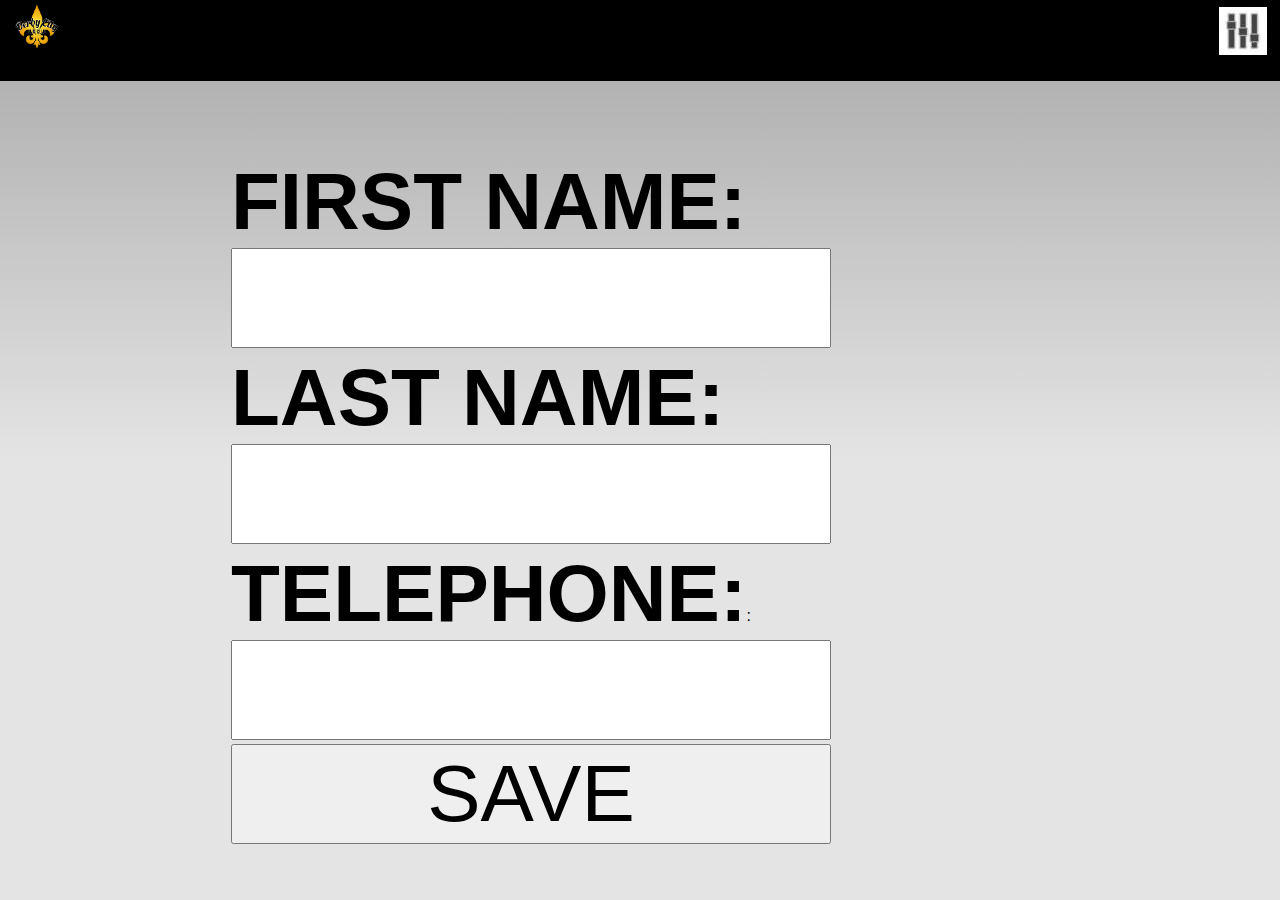
<file: www/register.html>
<html>
  <head>
    <meta charset="utf-8" />
    <meta name="format-detection" content="telephone=no" />
    <!-- WARNING: for iOS 7, remove the width=device-width and height=device-height attributes. See https://issues.apache.org/
    jira/browse/CB-4323 -->
    <meta name="viewport" content="user-scalable=no, initial-scale=1, maximum-scale=1, minimum-scale=1, width=device-width, he
    ight=device-height, target-densitydpi=device-dpi" />
    <link rel="stylesheet" type="text/css" href="css/index.css" />
    <title>Register</title>
  </head>
  <body>
      <div class="action_bar">
          <div class="left">
            <img src='res/icon/android/icon-48-mdpi.png'>
          </div>
          <div class="right">
            <span id='spinner' style='visibility:hidden;'><img src='img/spinner_48x48.gif'></span>
            <a href='settings.html'>
              <img src='img/settings.jpg'>
            </a>
          </div>
      </div>
    <div class="app">
      <br/>
      <form id='runners-form'>
        <table>
          <tr>
            <td>
              <label>First Name:</label><br/>
              <input type='text' id='first_name'>
            </td>
          </tr>
          <tr>
            <td>
              <label>Last Name:</label><br/>
              <input type='text' id='last_name'>
            </td>
          </tr>
          <tr>
            <td>
              <label>Telephone:</label>:
              <input type='number' id='telephone_number'>
            </td>
          </tr>
          <tr>
            <td>
              <input type='submit' value='SAVE'>
            </td>
          </tr>
        </table>
        <input type='hidden' name='run_count' value='0'>
      </form>
    </div>
    <script type="text/javascript" src="js/aws-sdk-2.0.0-rc.15.min.js"></script>
    <script type="text/javascript" src="js/runners.js"></script>
    <script type="text/javascript" src="js/register.js"></script>
  </body>
</html>
</file>
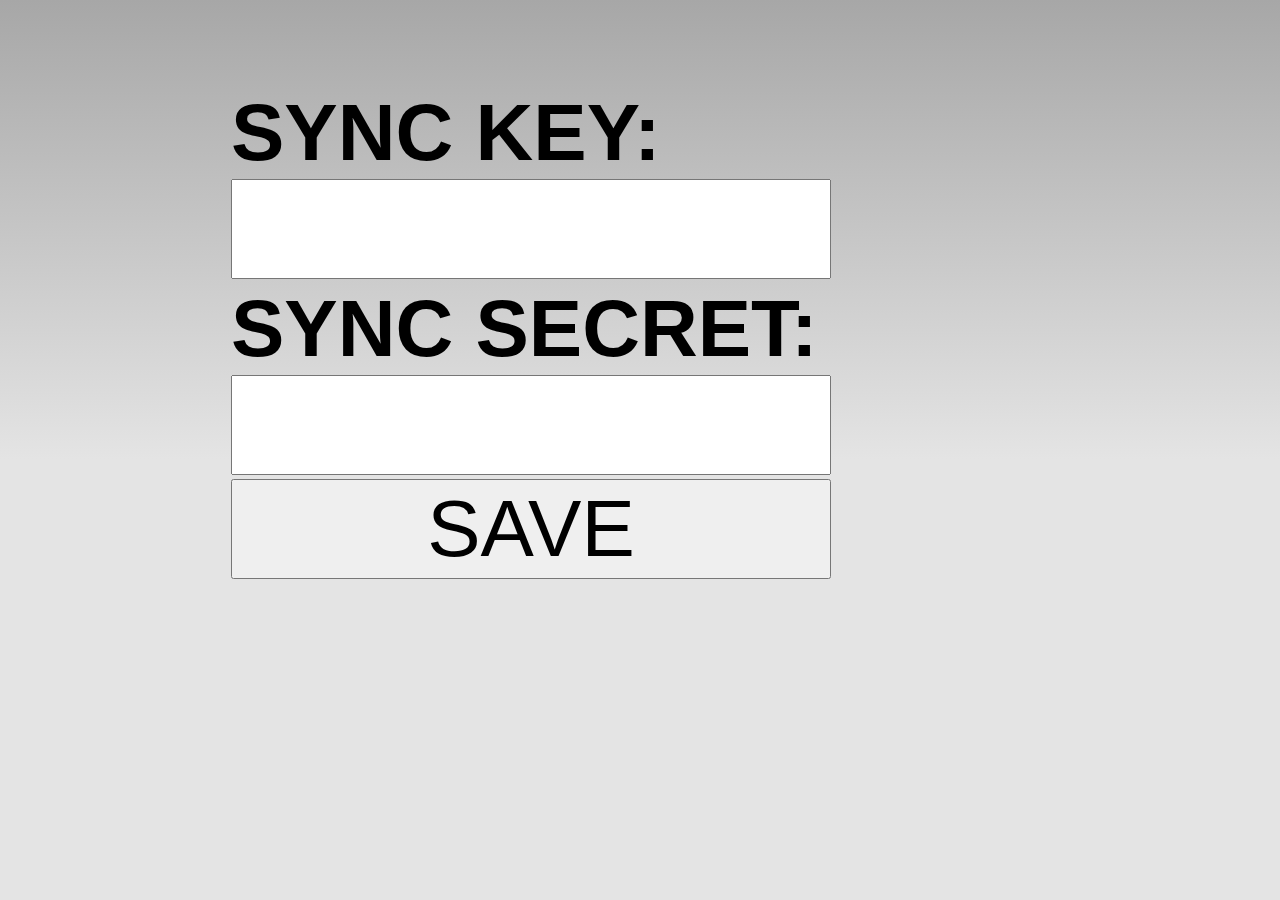
<file: www/settings.html>
<html>
  <head>
  <head>
    <meta charset="utf-8" />
    <meta name="format-detection" content="telephone=no" />
    <meta name="viewport" content="user-scalable=no, initial-scale=1, maximum-scale=1, minimum-scale=1, width=device-width, height=device-height, target-densitydpi=device-dpi" />
    <link rel="stylesheet" type="text/css" href="css/index.css" / >
    <title>Settings</title>
  </head>
  <body>
    <div class="app">
      <form id='settings-form'>
        <table>
          <tr>
            <td>
              <label>Sync Key:</label><br/>
              <input type='text' id='key'>
            </td>
          </tr>
          <tr>
            <td>
              <label>Sync Secret:</label><br/>
              <input type='text' id='secret'>
            </td>
          </tr>
          <tr>
            <td>
              <input type='submit' value='SAVE'>
            </td>
          </tr>
        </table>
      </form>
    </div>  
  </body>
  <script type="text/javascript" src="js/settings.js"></script>
</html>
</file>
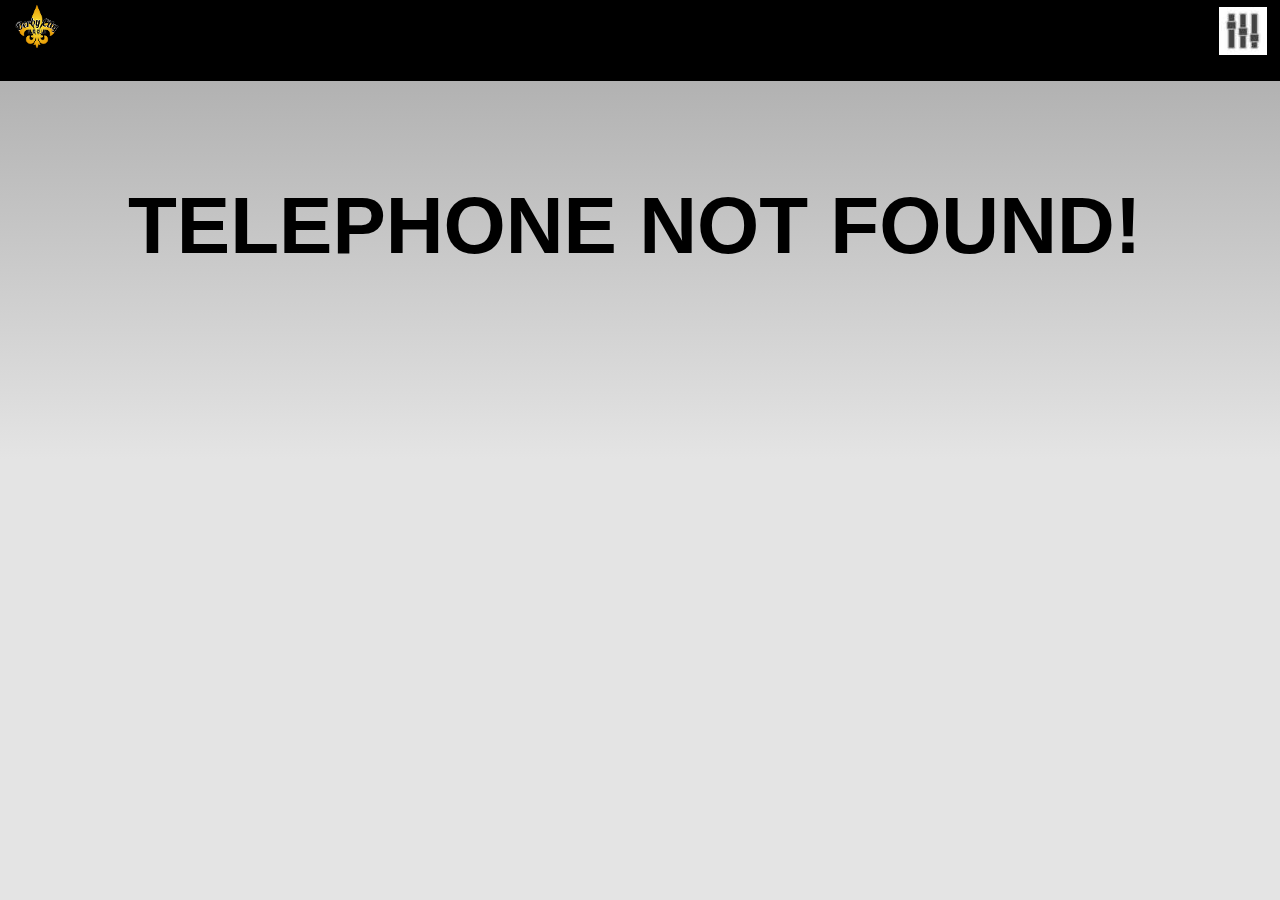
<file: www/sign_in.html>
<html>
  <head>
    <meta charset="utf-8" />
    <meta name="format-detection" content="telephone=no" />
    <meta name="viewport" content="user-scalable=no, initial-scale=1, maximum-scale=1, minimum-scale=1, width=device-width, height=device-height, target-densitydpi=device-dpi" />
    <link rel="stylesheet" type="text/css" href="css/index.css" / >
    <title>Sign In</title>
  </head>
  <body>
      <div class="action_bar">
          <div class="left">
            <img src='res/icon/android/icon-48-mdpi.png'>
          </div>
          <div class="right">
            <span id='spinner' style='visibility:hidden;'><img src='img/spinner_48x48.gif'></span>
            <a href='settings.html'>
              <img src='img/settings.jpg'>
            </a>
          </div>
      </div>
      <div id='result'></div>
  </body>
  <script type="text/javascript" src="js/aws-sdk-2.0.0-rc.15.min.js"></script>
  <script type="text/javascript" src="js/runners.js"></script>
  <script type="text/javascript" src="js/sign_in.js"></script>
</html>
</file>
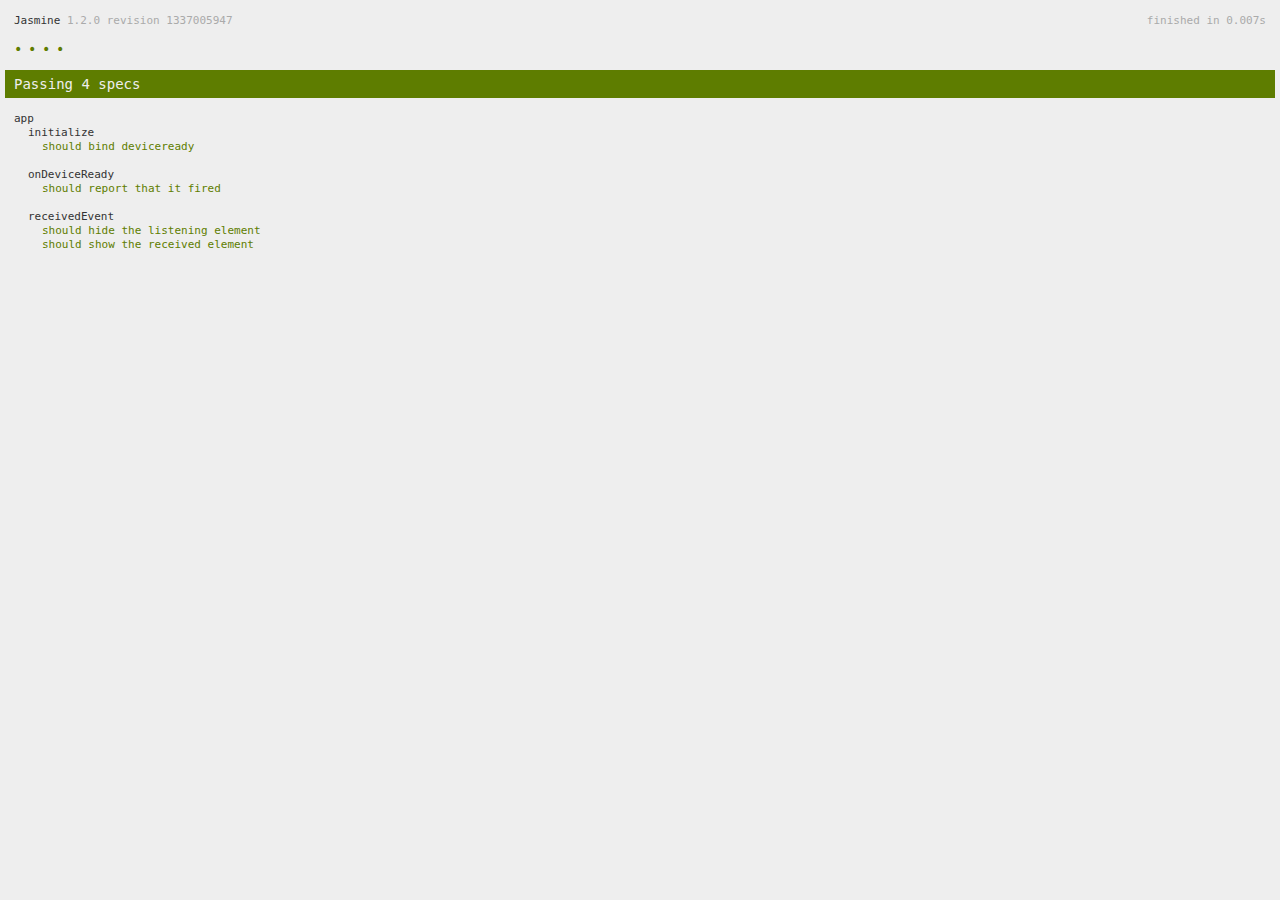
<file: www/spec.html>
<!DOCTYPE html>
<!--
    Licensed to the Apache Software Foundation (ASF) under one
    or more contributor license agreements.  See the NOTICE file
    distributed with this work for additional information
    regarding copyright ownership.  The ASF licenses this file
    to you under the Apache License, Version 2.0 (the
    "License"); you may not use this file except in compliance
    with the License.  You may obtain a copy of the License at

    http://www.apache.org/licenses/LICENSE-2.0

    Unless required by applicable law or agreed to in writing,
    software distributed under the License is distributed on an
    "AS IS" BASIS, WITHOUT WARRANTIES OR CONDITIONS OF ANY
     KIND, either express or implied.  See the License for the
    specific language governing permissions and limitations
    under the License.
-->
<html>
    <head>
        <title>Jasmine Spec Runner</title>

        <!-- jasmine source -->
        <link rel="shortcut icon" type="image/png" href="spec/lib/jasmine-1.2.0/jasmine_favicon.png">
        <link rel="stylesheet" type="text/css" href="spec/lib/jasmine-1.2.0/jasmine.css">
        <script type="text/javascript" src="spec/lib/jasmine-1.2.0/jasmine.js"></script>
        <script type="text/javascript" src="spec/lib/jasmine-1.2.0/jasmine-html.js"></script>

        <!-- include source files here... -->
        <script type="text/javascript" src="js/index.js"></script>

        <!-- include spec files here... -->
        <script type="text/javascript" src="spec/helper.js"></script>
        <script type="text/javascript" src="spec/index.js"></script>

        <script type="text/javascript">
            (function() {
                var jasmineEnv = jasmine.getEnv();
                jasmineEnv.updateInterval = 1000;

                var htmlReporter = new jasmine.HtmlReporter();

                jasmineEnv.addReporter(htmlReporter);

                jasmineEnv.specFilter = function(spec) {
                    return htmlReporter.specFilter(spec);
                };

                var currentWindowOnload = window.onload;

                window.onload = function() {
                    if (currentWindowOnload) {
                        currentWindowOnload();
                    }
                    execJasmine();
                };

                function execJasmine() {
                    jasmineEnv.execute();
                }
            })();
        </script>
    </head>
    <body>
        <div id="stage" style="display:none;"></div>
    </body>
</html>
</file>
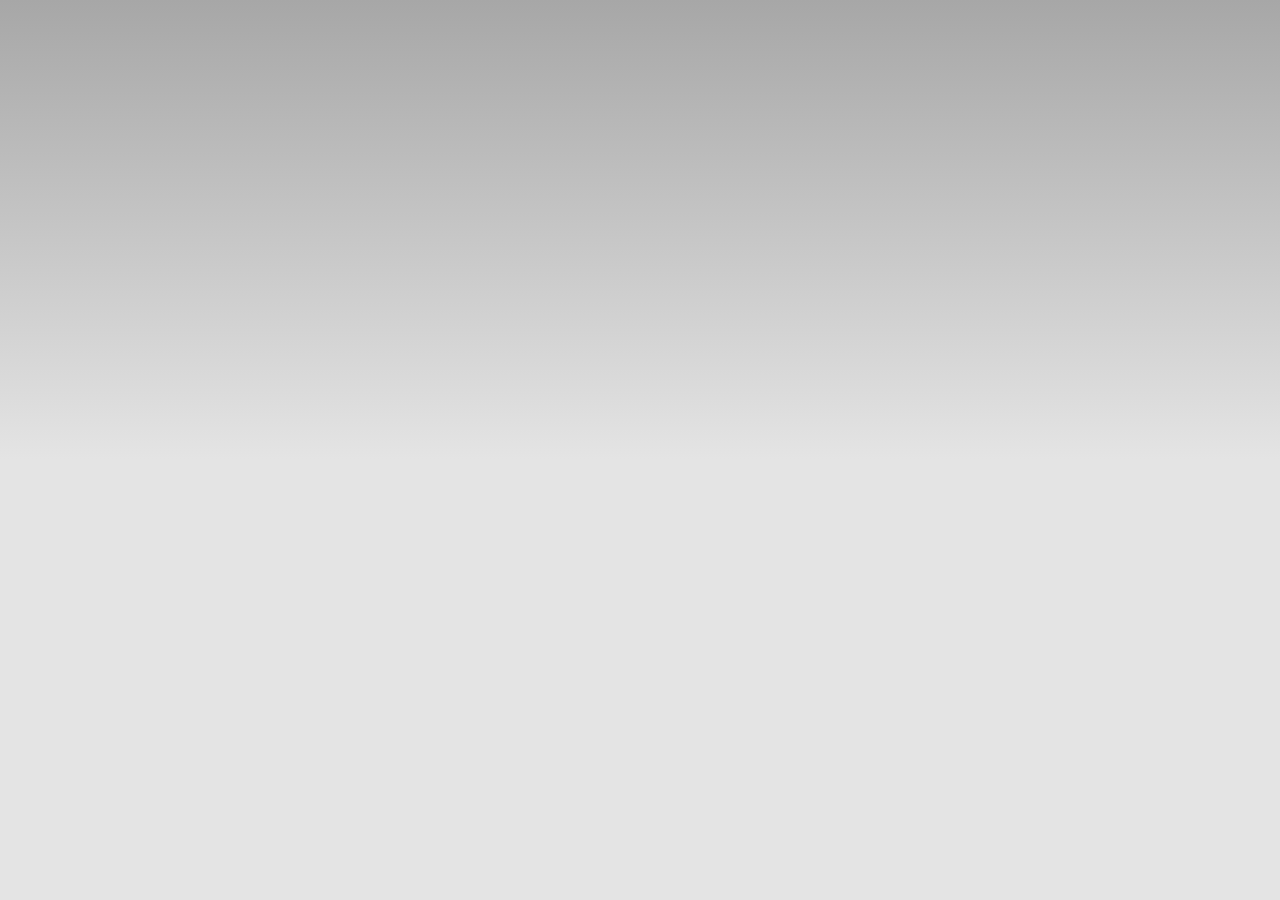
<file: www/sync.html>
<html>
  <head>
  <head>
    <meta charset="utf-8" />
    <meta name="format-detection" content="telephone=no" />
    <meta name="viewport" content="user-scalable=no, initial-scale=1, maximum-scale=1, minimum-scale=1, width=device-width, height=device-height, target-densitydpi=device-dpi" />
    <link rel="stylesheet" type="text/css" href="css/index.css" / >
    <title>Hello World</title>
  </head>
  <body>
    <script src="https://apis.google.com/js/platform.js"></script>
    <div class="g-savetodrive"
         data-src="//example.com/path/to/myfile.pdf"
            data-filename="My Statement.pdf"
               data-sitename="My Company Name">
             </div>
  </body>
  <script type="text/javascript" src="js/runners.js"></script>
  <script type="text/javascript" src="js/sync.js"></script>
</html>
</file>
<file: www/spec/lib/jasmine-1.2.0/jasmine.css>
body { background-color: #eeeeee; padding: 0; margin: 5px; overflow-y: scroll; }

#HTMLReporter { font-size: 11px; font-family: Monaco, "Lucida Console", monospace; line-height: 14px; color: #333333; }
#HTMLReporter a { text-decoration: none; }
#HTMLReporter a:hover { text-decoration: underline; }
#HTMLReporter p, #HTMLReporter h1, #HTMLReporter h2, #HTMLReporter h3, #HTMLReporter h4, #HTMLReporter h5, #HTMLReporter h6 { margin: 0; line-height: 14px; }
#HTMLReporter .banner, #HTMLReporter .symbolSummary, #HTMLReporter .summary, #HTMLReporter .resultMessage, #HTMLReporter .specDetail .description, #HTMLReporter .alert .bar, #HTMLReporter .stackTrace { padding-left: 9px; padding-right: 9px; }
#HTMLReporter #jasmine_content { position: fixed; right: 100%; }
#HTMLReporter .version { color: #aaaaaa; }
#HTMLReporter .banner { margin-top: 14px; }
#HTMLReporter .duration { color: #aaaaaa; float: right; }
#HTMLReporter .symbolSummary { overflow: hidden; *zoom: 1; margin: 14px 0; }
#HTMLReporter .symbolSummary li { display: block; float: left; height: 7px; width: 14px; margin-bottom: 7px; font-size: 16px; }
#HTMLReporter .symbolSummary li.passed { font-size: 14px; }
#HTMLReporter .symbolSummary li.passed:before { color: #5e7d00; content: "\02022"; }
#HTMLReporter .symbolSummary li.failed { line-height: 9px; }
#HTMLReporter .symbolSummary li.failed:before { color: #b03911; content: "x"; font-weight: bold; margin-left: -1px; }
#HTMLReporter .symbolSummary li.skipped { font-size: 14px; }
#HTMLReporter .symbolSummary li.skipped:before { color: #bababa; content: "\02022"; }
#HTMLReporter .symbolSummary li.pending { line-height: 11px; }
#HTMLReporter .symbolSummary li.pending:before { color: #aaaaaa; content: "-"; }
#HTMLReporter .bar { line-height: 28px; font-size: 14px; display: block; color: #eee; }
#HTMLReporter .runningAlert { background-color: #666666; }
#HTMLReporter .skippedAlert { background-color: #aaaaaa; }
#HTMLReporter .skippedAlert:first-child { background-color: #333333; }
#HTMLReporter .skippedAlert:hover { text-decoration: none; color: white; text-decoration: underline; }
#HTMLReporter .passingAlert { background-color: #a6b779; }
#HTMLReporter .passingAlert:first-child { background-color: #5e7d00; }
#HTMLReporter .failingAlert { background-color: #cf867e; }
#HTMLReporter .failingAlert:first-child { background-color: #b03911; }
#HTMLReporter .results { margin-top: 14px; }
#HTMLReporter #details { display: none; }
#HTMLReporter .resultsMenu, #HTMLReporter .resultsMenu a { background-color: #fff; color: #333333; }
#HTMLReporter.showDetails .summaryMenuItem { font-weight: normal; text-decoration: inherit; }
#HTMLReporter.showDetails .summaryMenuItem:hover { text-decoration: underline; }
#HTMLReporter.showDetails .detailsMenuItem { font-weight: bold; text-decoration: underline; }
#HTMLReporter.showDetails .summary { display: none; }
#HTMLReporter.showDetails #details { display: block; }
#HTMLReporter .summaryMenuItem { font-weight: bold; text-decoration: underline; }
#HTMLReporter .summary { margin-top: 14px; }
#HTMLReporter .summary .suite .suite, #HTMLReporter .summary .specSummary { margin-left: 14px; }
#HTMLReporter .summary .specSummary.passed a { color: #5e7d00; }
#HTMLReporter .summary .specSummary.failed a { color: #b03911; }
#HTMLReporter .description + .suite { margin-top: 0; }
#HTMLReporter .suite { margin-top: 14px; }
#HTMLReporter .suite a { color: #333333; }
#HTMLReporter #details .specDetail { margin-bottom: 28px; }
#HTMLReporter #details .specDetail .description { display: block; color: white; background-color: #b03911; }
#HTMLReporter .resultMessage { padding-top: 14px; color: #333333; }
#HTMLReporter .resultMessage span.result { display: block; }
#HTMLReporter .stackTrace { margin: 5px 0 0 0; max-height: 224px; overflow: auto; line-height: 18px; color: #666666; border: 1px solid #ddd; background: white; white-space: pre; }

#TrivialReporter { padding: 8px 13px; position: absolute; top: 0; bottom: 0; left: 0; right: 0; overflow-y: scroll; background-color: white; font-family: "Helvetica Neue Light", "Lucida Grande", "Calibri", "Arial", sans-serif; /*.resultMessage {*/ /*white-space: pre;*/ /*}*/ }
#TrivialReporter a:visited, #TrivialReporter a { color: #303; }
#TrivialReporter a:hover, #TrivialReporter a:active { color: blue; }
#TrivialReporter .run_spec { float: right; padding-right: 5px; font-size: .8em; text-decoration: none; }
#TrivialReporter .banner { color: #303; background-color: #fef; padding: 5px; }
#TrivialReporter .logo { float: left; font-size: 1.1em; padding-left: 5px; }
#TrivialReporter .logo .version { font-size: .6em; padding-left: 1em; }
#TrivialReporter .runner.running { background-color: yellow; }
#TrivialReporter .options { text-align: right; font-size: .8em; }
#TrivialReporter .suite { border: 1px outset gray; margin: 5px 0; padding-left: 1em; }
#TrivialReporter .suite .suite { margin: 5px; }
#TrivialReporter .suite.passed { background-color: #dfd; }
#TrivialReporter .suite.failed { background-color: #fdd; }
#TrivialReporter .spec { margin: 5px; padding-left: 1em; clear: both; }
#TrivialReporter .spec.failed, #TrivialReporter .spec.passed, #TrivialReporter .spec.skipped { padding-bottom: 5px; border: 1px solid gray; }
#TrivialReporter .spec.failed { background-color: #fbb; border-color: red; }
#TrivialReporter .spec.passed { background-color: #bfb; border-color: green; }
#TrivialReporter .spec.skipped { background-color: #bbb; }
#TrivialReporter .messages { border-left: 1px dashed gray; padding-left: 1em; padding-right: 1em; }
#TrivialReporter .passed { background-color: #cfc; display: none; }
#TrivialReporter .failed { background-color: #fbb; }
#TrivialReporter .skipped { color: #777; background-color: #eee; display: none; }
#TrivialReporter .resultMessage span.result { display: block; line-height: 2em; color: black; }
#TrivialReporter .resultMessage .mismatch { color: black; }
#TrivialReporter .stackTrace { white-space: pre; font-size: .8em; margin-left: 10px; max-height: 5em; overflow: auto; border: 1px inset red; padding: 1em; background: #eef; }
#TrivialReporter .finished-at { padding-left: 1em; font-size: .6em; }
#TrivialReporter.show-passed .passed, #TrivialReporter.show-skipped .skipped { display: block; }
#TrivialReporter #jasmine_content { position: fixed; right: 100%; }
#TrivialReporter .runner { border: 1px solid gray; display: block; margin: 5px 0; padding: 2px 0 2px 10px; }
</file>
<file: www/css/index.css>
/*
 * Licensed to the Apache Software Foundation (ASF) under one
 * or more contributor license agreements.  See the NOTICE file
 * distributed with this work for additional information
 * regarding copyright ownership.  The ASF licenses this file
 * to you under the Apache License, Version 2.0 (the
 * "License"); you may not use this file except in compliance
 * with the License.  You may obtain a copy of the License at
 *
 * http://www.apache.org/licenses/LICENSE-2.0
 *
 * Unless required by applicable law or agreed to in writing,
 * software distributed under the License is distributed on an
 * "AS IS" BASIS, WITHOUT WARRANTIES OR CONDITIONS OF ANY
 * KIND, either express or implied.  See the License for the
 * specific language governing permissions and limitations
 * under the License.
 */
* {
    -webkit-tap-highlight-color: rgba(0,0,0,0); /* make transparent link selection, adjust last value opacity 0 to 1.0 */
}

body {
    -webkit-touch-callout: none;                /* prevent callout to copy image, etc when tap to hold */
    -webkit-text-size-adjust: none;             /* prevent webkit from resizing text to fit */
    -webkit-user-select: none;                  /* prevent copy paste, to allow, change 'none' to 'text' */
    background-color:#E4E4E4;
    background-image:linear-gradient(top, #A7A7A7 0%, #E4E4E4 51%);
    background-image:-webkit-linear-gradient(top, #A7A7A7 0%, #E4E4E4 51%);
    background-image:-ms-linear-gradient(top, #A7A7A7 0%, #E4E4E4 51%);
    background-image:-webkit-gradient(
        linear,
        left top,
        left bottom,
        color-stop(0, #A7A7A7),
        color-stop(0.51, #E4E4E4)
    );
    background-attachment:fixed;
    font-family:'HelveticaNeue-Light', 'HelveticaNeue', Helvetica, Arial, sans-serif;
    font-size:60px;
    height:100%;
    margin:0px;
    padding:0px;
    text-transform:uppercase;
    width:100%;
}

/* Portrait layout (default) */
.app {
    position:absolute;             /* position in the center of the screen */
    left:20%;
    top:11%;
    height:50px;                   /* text area height */
    width:225px;                   /* text area width */
    text-align:center;
    padding:180px 0px 0px 0px;     /* image height is 200px (bottom 20px are overlapped with text) */
    margin:-115px 0px 0px -112px;  /* offset vertical: half of image height and text area height */
                                   /* offset horizontal: half of text area width */
}

.action_bar {
  position:absolute;
  top:0%;
  height:9%;
  width:100%;
  background-color:#000000;
}

.left {
  position:absolute;
  left:1%;
}
.right {
  position:absolute;
  right:1%;
}
/* Landscape layout (with min-width) */
@media screen and (min-aspect-ratio: 1/1) and (min-width:400px) {
    .app {
        background-position:left center;
        padding:75px 0px 75px 170px;  /* padding-top + padding-bottom + text area = image height */
        margin:-90px 0px 0px -198px;  /* offset vertical: half of image height */
                                      /* offset horizontal: half of image width and text area width */
    }
}

h1 {
    font-size:24px;
    font-weight:normal;
    margin:0px;
    overflow:visible;
    padding:0px;
    text-align:center;
}

.event {
    border-radius:4px;
    -webkit-border-radius:4px;
    color:#FFFFFF;
    font-size:12px;
    margin:0px 30px;
    padding:2px 0px;
}

.event.listening {
    background-color:#333333;
    display:block;
}

.event.received {
    background-color:#4B946A;
    display:none;
}

@keyframes fade {
    from { opacity: 1.0; }
    50% { opacity: 0.4; }
    to { opacity: 1.0; }
}
 
@-webkit-keyframes fade {
    from { opacity: 1.0; }
    50% { opacity: 0.4; }
    to { opacity: 1.0; }
}
 
.blink {
    animation:fade 3000ms infinite;
    -webkit-animation:fade 3000ms infinite;
}

a:link, a:visited {
  text-decoration:none;
  color: #000;
}

.button {
  box-shadow:2px 2px 2px #000000;
/*  border-radius:4em;*/
  background-color: #8EE827;
  color: #000;
  padding: 2em;
  font-size: 60px;
}

.button a:link, .account a:visited {
  text-decoration:none;
  color: #000;
}
input {
  height: 100px;
  width: 600px;
  font-size: 80px;
}
label {
  font-size: 80px;
  font-weight: bold;
}
#result {
  position:absolute;
  top:20%;
  left:10%;
  text-align:center;
  font-size: 80px;
  font-weight: bold;
  text-align:center;
}
</file>
